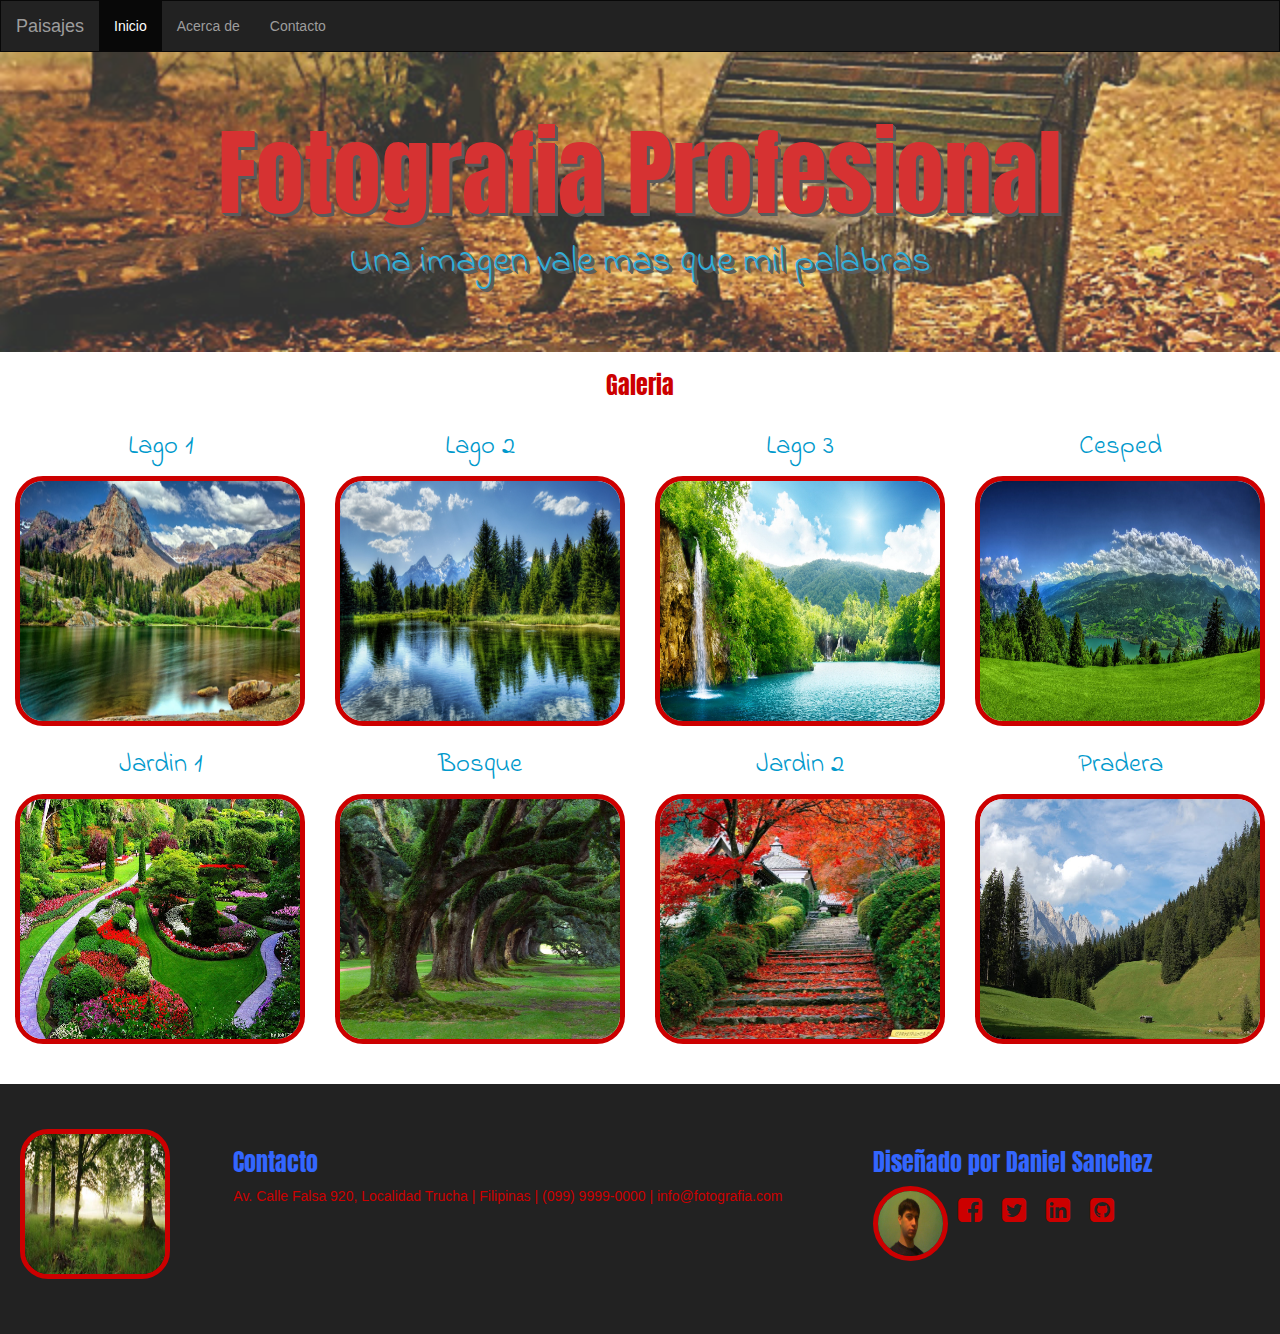
<file: index.html>
<!DOCTYPE html>
<html lang="es">
<head>
  <title>Paisajes</title>
  <meta charset="utf-8">
  <meta name="viewport" content="width=device-width, initial-scale=1">
  <link rel="stylesheet" href="http://maxcdn.bootstrapcdn.com/bootstrap/3.3.6/css/bootstrap.min.css">
  <link rel="stylesheet" href="css/estilo.css">
  <link rel="stylesheet" href="https://maxcdn.bootstrapcdn.com/font-awesome/4.5.0/css/font-awesome.min.css">
  <link href='https://fonts.googleapis.com/css?family=Indie+Flower' rel='stylesheet' type='text/css'>
  <link href='https://fonts.googleapis.com/css?family=Anton' rel='stylesheet' type='text/css'>
  <script src="https://ajax.googleapis.com/ajax/libs/jquery/1.12.4/jquery.min.js"></script>
  <script src="http://maxcdn.bootstrapcdn.com/bootstrap/3.3.6/js/bootstrap.min.js"></script>    
</head>
<body>

<nav class="navbar navbar-inverse">
  <div class="container-fluid">
    <div class="navbar-header">
      <button type="button" class="navbar-toggle" data-toggle="collapse" data-target="#myNavbar">
        <span class="icon-bar"></span>
        <span class="icon-bar"></span>
        <span class="icon-bar"></span>
      </button>
      <a class="navbar-brand" href="index.html">Paisajes</a>
    </div>
    <div class="collapse navbar-collapse" id="myNavbar">
      <ul class="nav navbar-nav">
        <li class="active"><a href="index.html">Inicio</a></li>
        <li><a href="acerca.html">Acerca de</a></li>        
        <li><a href="contacto.html">Contacto</a></li>
      </ul>
    </div>
  </div>
</nav>

<div class="jumbotron">
  <div class="container text-center">
    <h1>Fotografia Profesional</h1>
    <p>Una imagen vale mas que mil palabras</p>
  </div>
</div>
  
<div class="container-fluid bg-3 text-center">
  <h3>Galeria</h3><br>
  <div class="row">
    <div class="col-sm-3">
      <p class="titulo">Lago 1</p>
      <img src="images/1.jpg" class="img-responsive imagen" alt="Lago 1">
    </div>
    <div class="col-sm-3">
      <p class="titulo">Lago 2</p>
      <img src="images/2.jpg" class="img-responsive imagen" alt="Lago 2">
    </div>
    <div class="col-sm-3">
      <p class="titulo">Lago 3</p>
      <img src="images/3.jpg" class="img-responsive imagen" alt="Lago 3">
    </div>
    <div class="col-sm-3">
      <p class="titulo">Cesped</p>
      <img src="images/4.jpg" class="img-responsive imagen" alt="Cesped">
    </div>
  </div>
</div><br>

<div class="container-fluid bg-3 text-center">
  <div class="row">
    <div class="col-sm-3">
      <p class="titulo">Jardin 1</p>
      <img src="images/5.jpg" class="img-responsive imagen" alt="Jardin 1">
    </div>
    <div class="col-sm-3">
      <p class="titulo">Bosque</p>
      <img src="images/6.jpg" class="img-responsive imagen" alt="Bosque">
    </div>
    <div class="col-sm-3">
      <p class="titulo">Jardin 2</p>
      <img src="images/7.jpg" class="img-responsive imagen" alt="Jardin 2">
    </div>
    <div class="col-sm-3">
      <p class="titulo">Pradera</p>
      <img src="images/9.jpg" class="img-responsive imagen" alt="Pradera">
    </div>
  </div>
</div><br><br>

<footer class="container-fluid">
  <div class="row">
    <div class="col-md-2 divfooter text-center">
      <img src="images/10.jpg" class="img-responsive imagenfooter" alt="Bosque">
    </div>

    <div class="col-md-6 divfooter text-justify">
      <div>
        <h3 id="titulofooter">Contacto</h3>
        <p>Av. Calle Falsa 920, Localidad Trucha | Filipinas | (099) 9999-0000 | info@fotografia.com</p>
      </div>
    </div>

    <div class="col-md-4 divfooter text-justify">
      <h3 id="titulofooter">Diseñado por Daniel Sanchez</h3>
      <img src="images/dansan.jpg" id="imagenperfil">
      <div id="redes">
        <a href="https://www.facebook.com/dansan25" target="_blank"><i class="fa fa-facebook-square fa-2x"></i></a>
        <a href="https://twitter.com/dansanalb" target="_blank"><i class="fa fa-twitter-square fa-2x"></i></a>        
        <a href="https://www.linkedin.com/in/daniel-alberto-sanchez-260bb2110" target="_blank"><i class="fa fa-linkedin-square fa-2x"></i></a>
        <a href="https://github.com/dansancarp" target="_blank"><i class="fa fa-github-square fa-2x"></i></a>
      </div>      
    </div>

  </div>
</footer>
</body>
</html>
</file>
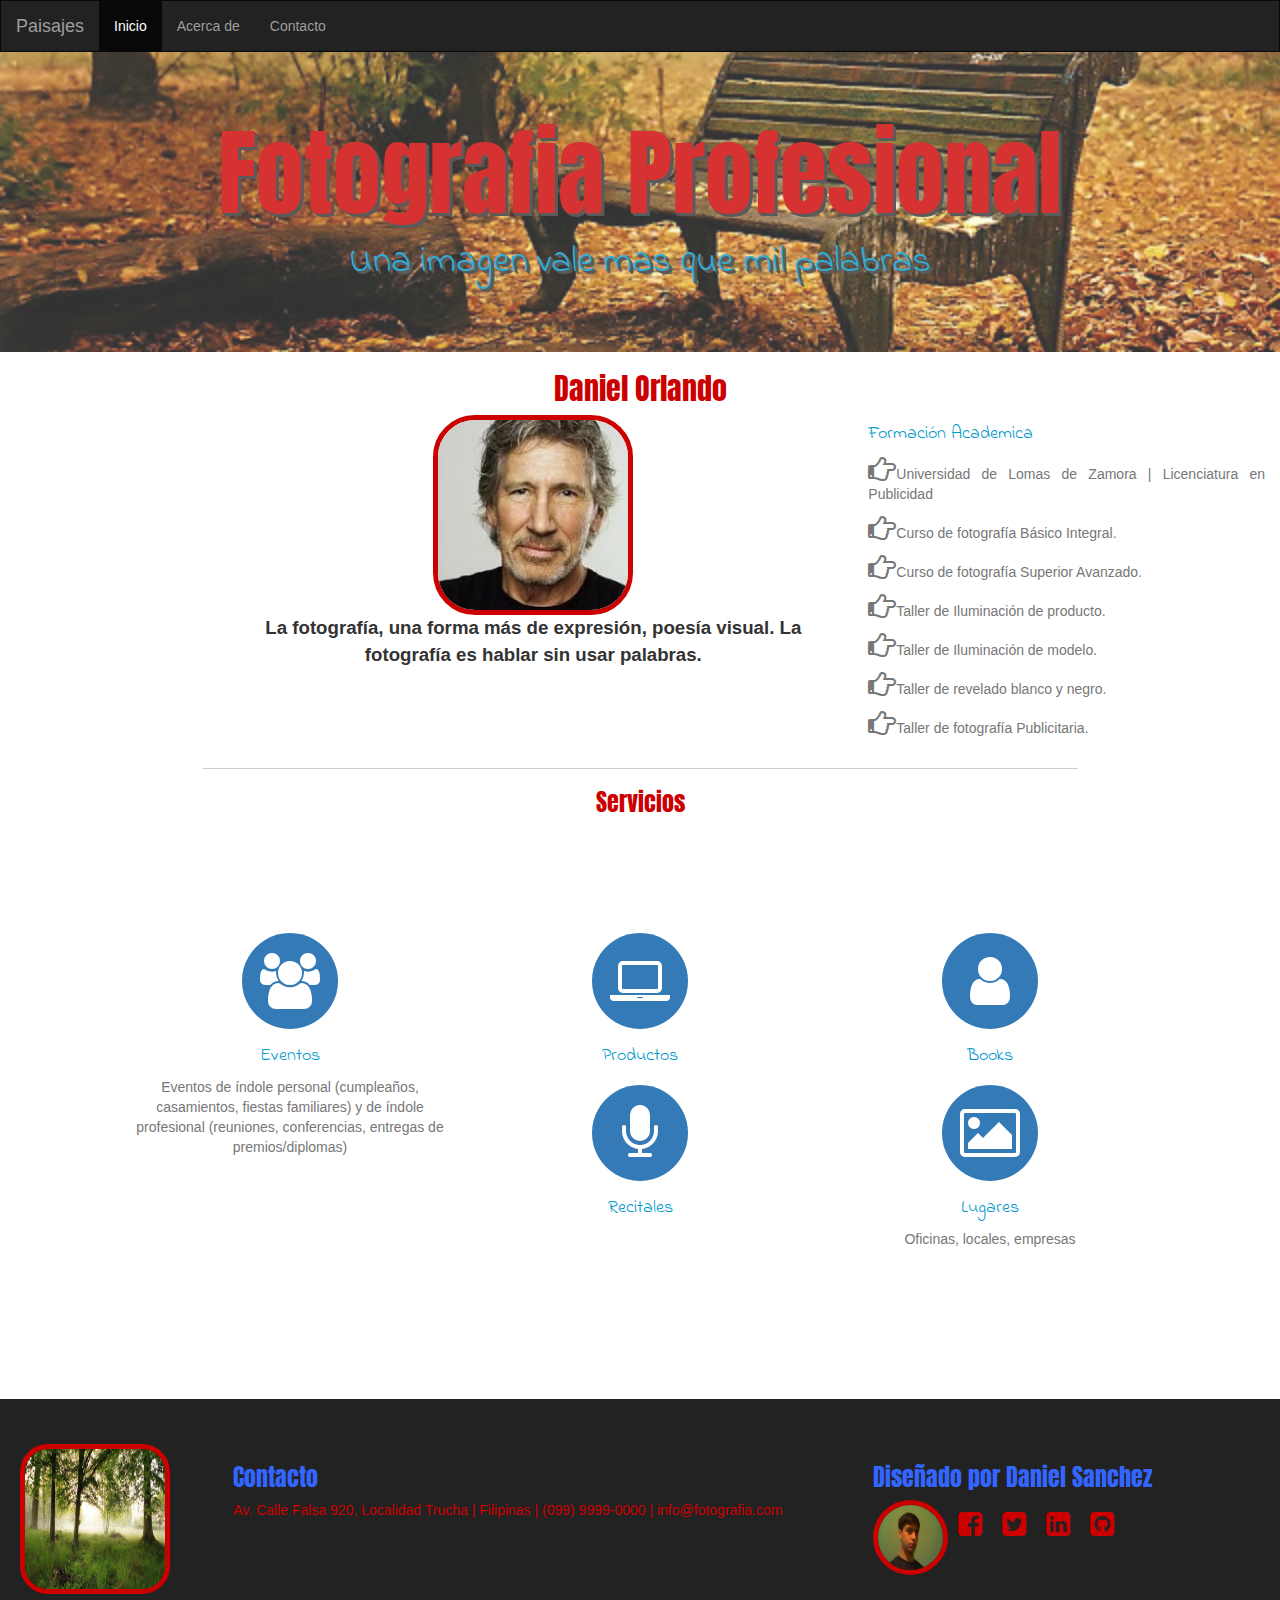
<file: acerca.html>
<!DOCTYPE html>
<html lang="es">
<head>
  <title>Paisajes</title>
  <meta charset="utf-8">
  <meta name="viewport" content="width=device-width, initial-scale=1">
  <link rel="stylesheet" href="http://maxcdn.bootstrapcdn.com/bootstrap/3.3.6/css/bootstrap.min.css">
  <link rel="stylesheet" href="css/estilo.css">
  <link rel="stylesheet" href="https://maxcdn.bootstrapcdn.com/font-awesome/4.5.0/css/font-awesome.min.css">
  <link href='https://fonts.googleapis.com/css?family=Indie+Flower' rel='stylesheet' type='text/css'>
  <link href='https://fonts.googleapis.com/css?family=Anton' rel='stylesheet' type='text/css'>
  <script src="https://ajax.googleapis.com/ajax/libs/jquery/1.12.4/jquery.min.js"></script>
  <script src="http://maxcdn.bootstrapcdn.com/bootstrap/3.3.6/js/bootstrap.min.js"></script>    
</head>
<body>

<nav class="navbar navbar-inverse">
  <div class="container-fluid">
    <div class="navbar-header">
      <button type="button" class="navbar-toggle" data-toggle="collapse" data-target="#myNavbar">
        <span class="icon-bar"></span>
        <span class="icon-bar"></span>
        <span class="icon-bar"></span>
      </button>
      <a class="navbar-brand" href="index.html">Paisajes</a>
    </div>
    <div class="collapse navbar-collapse" id="myNavbar">
      <ul class="nav navbar-nav">
        <li class="active"><a href="index.html">Inicio</a></li>
        <li><a href="acerca.html">Acerca de</a></li>        
        <li><a href="contacto.html">Contacto</a></li>
      </ul>
    </div>
  </div>
</nav>

<div class="jumbotron">
  <div class="container text-center">
    <h1>Fotografia Profesional</h1>
    <p>Una imagen vale mas que mil palabras</p>
  </div>
</div>
  
<div class="container-fluid bg-3 text-center">

	<h2>Daniel Orlando</h2>

	<div class="row">		
		<div class="col-md-2"></div>
		<div class="col-md-6">			
			<img src="images/11.jpg" style="float:none;" id="imagenbio">
			<fieldset>
			<strong>La fotografía, una forma más de expresión, poesía visual. La fotografía es hablar sin usar palabras.</strong>
			</fieldset>
		</div>
		<div class="col-md-4 text-justify">
			<h4>Formación Academica</h4>
				<p class="text-muted"><i class="fa fa-hand-o-right fa-2x"></i>Universidad de Lomas de Zamora | Licenciatura en Publicidad</p>
				<p class="text-muted"><i class="fa fa-hand-o-right fa-2x"></i>Curso de fotografía Básico Integral.</p>
				<p class="text-muted"><i class="fa fa-hand-o-right fa-2x"></i>Curso de fotografía Superior Avanzado.</p>
				<p class="text-muted"><i class="fa fa-hand-o-right fa-2x"></i>Taller de Iluminación de producto.</p>
				<p class="text-muted"><i class="fa fa-hand-o-right fa-2x"></i>Taller de Iluminación de modelo.</p>
				<p class="text-muted"><i class="fa fa-hand-o-right fa-2x"></i>Taller de revelado blanco y negro.</p>
				<p class="text-muted"><i class="fa fa-hand-o-right fa-2x"></i>Taller de fotografía Publicitaria.</p>
		</div>
	</div>

<hr>

<h3>Servicios</h3>

<div class="row text-center" id="panelservicios">
                <div class="col-md-4">
                    <span class="fa-stack fa-4x">
                        <i class="fa fa-circle fa-stack-2x text-primary"></i>
                        <i class="fa fa-users fa-stack-1x fa-inverse"></i>
                    </span>
                    <h4 class="service-heading">Eventos</h4>
                    <p class="text-muted">Eventos de índole personal (cumpleaños, casamientos, fiestas familiares) y de índole profesional (reuniones, conferencias, entregas de premios/diplomas)</p>
                </div>
                <div class="col-md-4">
                    <span class="fa-stack fa-4x">
                        <i class="fa fa-circle fa-stack-2x text-primary"></i>
                        <i class="fa fa-laptop fa-stack-1x fa-inverse"></i>
                    </span>
                    <h4 class="service-heading">Productos</h4>
                    <p class="text-muted"></p>
                </div>
                <div class="col-md-4">
                    <span class="fa-stack fa-4x">
                        <i class="fa fa-circle fa-stack-2x text-primary"></i>
                        <i class="fa fa-user fa-stack-1x fa-inverse"></i>
                    </span>
                    <h4 class="service-heading">Books</h4>
                    <p class="text-muted"></p>
                </div>
                <div class="col-md-4">
                    <span class="fa-stack fa-4x">
                        <i class="fa fa-circle fa-stack-2x text-primary"></i>
                        <i class="fa fa-microphone fa-stack-1x fa-inverse"></i>
                    </span>
                    <h4 class="service-heading">Recitales</h4>
                    <p class="text-muted"></p>
                </div>
                <div class="col-md-4">
                    <span class="fa-stack fa-4x">
                        <i class="fa fa-circle fa-stack-2x text-primary"></i>
                        <i class="fa fa-photo fa-stack-1x fa-inverse"></i>
                    </span>
                    <h4 class="service-heading">Lugares</h4>
                    <p class="text-muted">Oficinas, locales, empresas</p>
                </div>
 </div>


</div><br><br>

<footer class="container-fluid">
  <div class="row">
    <div class="col-md-2 divfooter text-center">
      <img src="images/10.jpg" class="img-responsive imagenfooter" alt="Bosque">
    </div>

    <div class="col-md-6 divfooter text-justify">
      <div>
        <h3 id="titulofooter">Contacto</h3>
        <p>Av. Calle Falsa 920, Localidad Trucha | Filipinas | (099) 9999-0000 | info@fotografia.com</p>
      </div>
    </div>

    <div class="col-md-4 divfooter text-justify">
      <h3 id="titulofooter">Diseñado por Daniel Sanchez</h3>
      <img src="images/dansan.jpg" id="imagenperfil">
      <div id="redes">
        <a href="https://www.facebook.com/dansan25" target="_blank"><i class="fa fa-facebook-square fa-2x"></i></a>
        <a href="https://twitter.com/dansanalb" target="_blank"><i class="fa fa-twitter-square fa-2x"></i></a>        
        <a href="https://www.linkedin.com/in/daniel-alberto-sanchez-260bb2110" target="_blank"><i class="fa fa-linkedin-square fa-2x"></i></a>
        <a href="https://github.com/dansancarp" target="_blank"><i class="fa fa-github-square fa-2x"></i></a>
      </div>      
    </div>

  </div>
</footer>
</body>
</html>
</file>
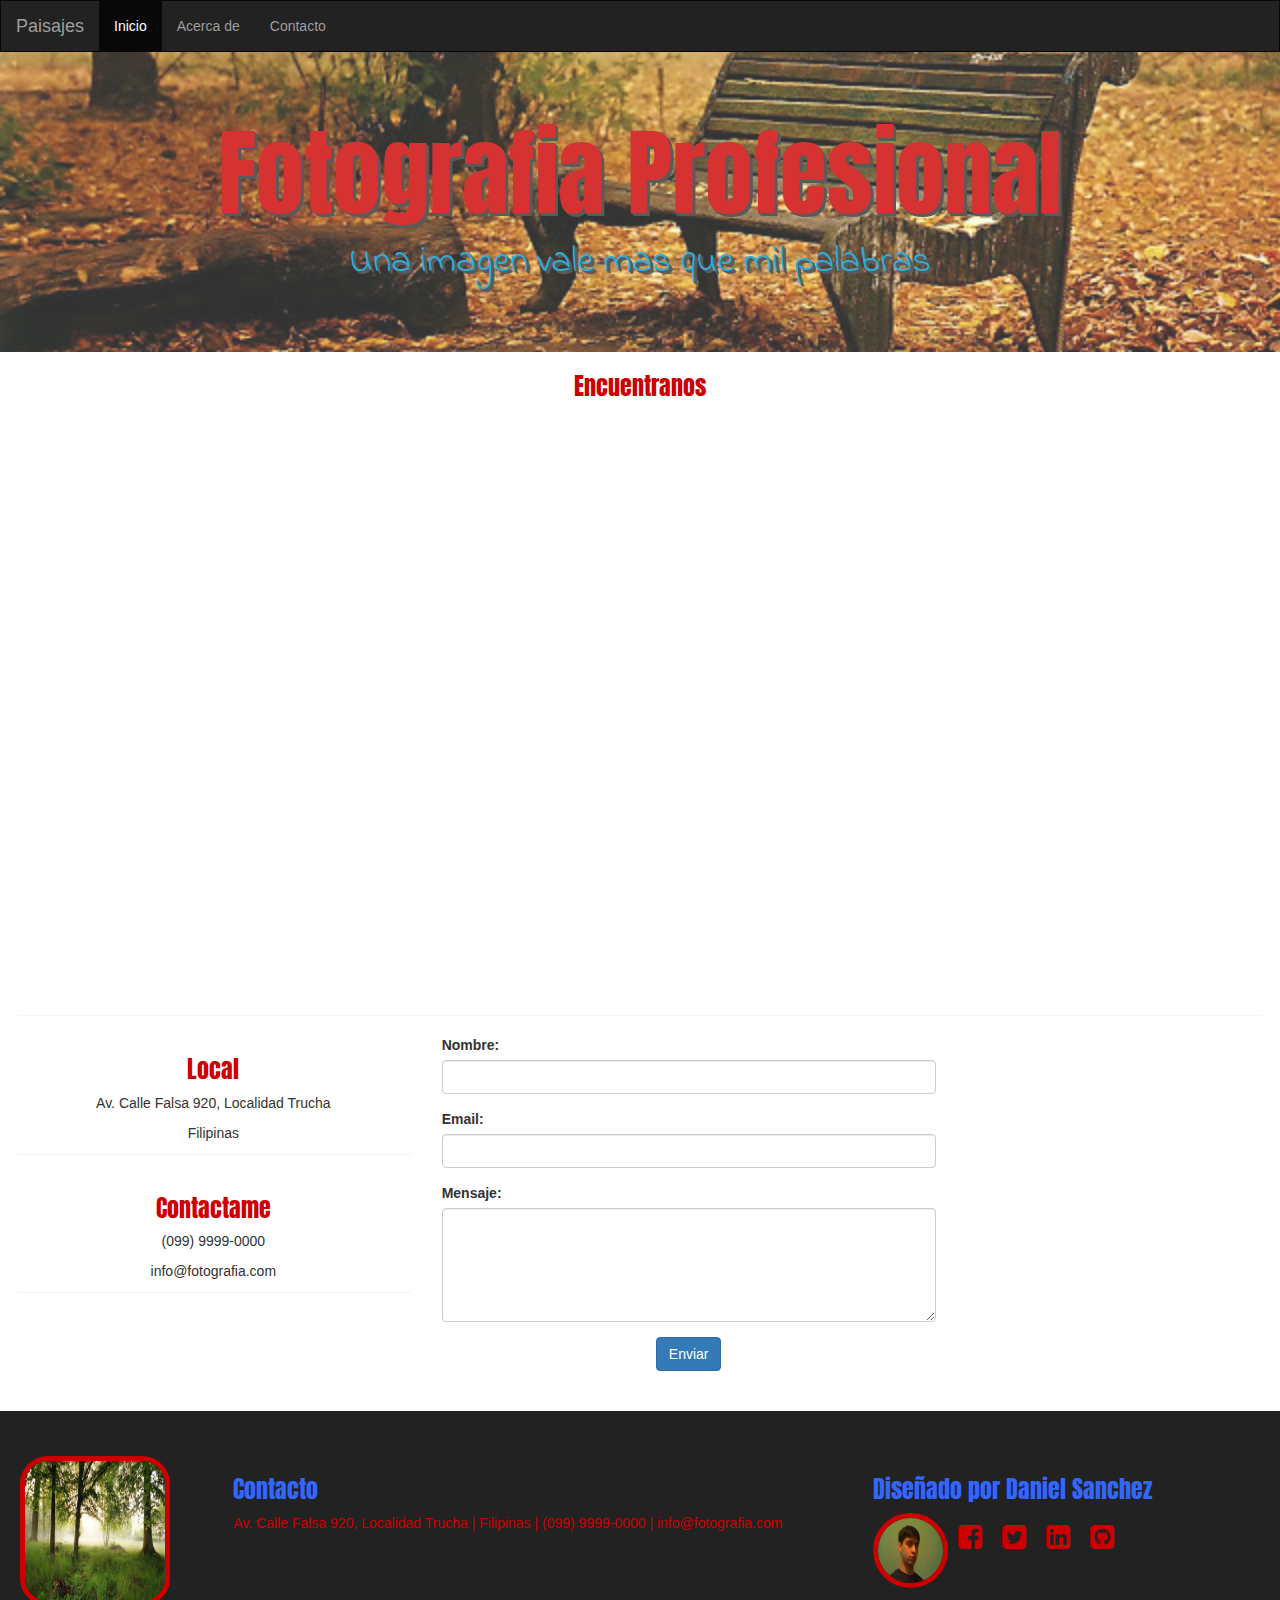
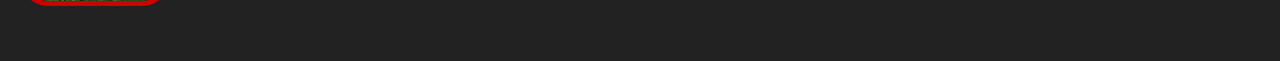
<file: contacto.html>
<!DOCTYPE html>
<html lang="es">
<head>
  <title>Paisajes</title>
  <meta charset="utf-8">
  <meta name="viewport" content="width=device-width, initial-scale=1">
  <link rel="stylesheet" href="http://maxcdn.bootstrapcdn.com/bootstrap/3.3.6/css/bootstrap.min.css">
  <link rel="stylesheet" href="css/estilo.css">
  <link rel="stylesheet" href="https://maxcdn.bootstrapcdn.com/font-awesome/4.5.0/css/font-awesome.min.css">
  <link href='https://fonts.googleapis.com/css?family=Indie+Flower' rel='stylesheet' type='text/css'>
  <link href='https://fonts.googleapis.com/css?family=Anton' rel='stylesheet' type='text/css'>
  <script src="https://ajax.googleapis.com/ajax/libs/jquery/1.12.4/jquery.min.js"></script>
  <script src="http://maxcdn.bootstrapcdn.com/bootstrap/3.3.6/js/bootstrap.min.js"></script>    
</head>
<body>

<nav class="navbar navbar-inverse">
  <div class="container-fluid">
    <div class="navbar-header">
      <button type="button" class="navbar-toggle" data-toggle="collapse" data-target="#myNavbar">
        <span class="icon-bar"></span>
        <span class="icon-bar"></span>
        <span class="icon-bar"></span>
      </button>
      <a class="navbar-brand" href="index.html">Paisajes</a>
    </div>
    <div class="collapse navbar-collapse" id="myNavbar">
      <ul class="nav navbar-nav">
        <li class="active"><a href="index.html">Inicio</a></li>
        <li><a href="acerca.html">Acerca de</a></li>        
        <li><a href="contacto.html">Contacto</a></li>
      </ul>
    </div>
  </div>
</nav>

<div class="jumbotron">
  <div class="container text-center">
    <h1>Fotografia Profesional</h1>
    <p>Una imagen vale mas que mil palabras</p>
  </div>
</div>
  
<div class="container-fluid bg-3 text-center">
  <div class="panel text-center">
    <h3>Encuentranos</h3>
    <iframe src="https://www.google.com/maps/embed?pb=!1m14!1m12!1m3!1d3281.648609127648!2d-58.365496984590195!3d-34.66357616817508!2m3!1f0!2f0!3f0!3m2!1i1024!2i768!4f13.1!5e0!3m2!1ses!2sar!4v1458739610092" width="800" height="600" frameborder="0" style="border:0" allowfullscreen></iframe>
  </div>

  <div class="row">
    <div class="col-md-4">
      <div class="panel">
        <h3>Local</h3>
        <p>Av. Calle Falsa 920, Localidad Trucha</p>
        <p>Filipinas</p>        
      </div>
      <div class="panel">
        <h3>Contactame</h3>
        <p>(099) 9999-0000</p>
        <p>info@fotografia.com</p>
      </div>
    </div>

    <div class="col-md-8">
      <div class="form">
        <form action="mail.php" method="post">
          <div class="form-group">
            <label for="nombre">Nombre: </label>
            <input type="text" name="nombre" placeholher="ingrese nombre" class="form-control">            
          </div>
          <div class="form-group">
            <label for="email">Email: </label>
            <input type="email" name="email" placeholher="ingrese email" class="form-control">            
          </div>
          <div class="form-group">
            <label for="mensaje">Mensaje: </label>            
            <textarea class="form-control" name="mensaje" rows="5"></textarea>
          </div>
          <button type="submit" class="btn btn-primary">Enviar</button>
        </form>
      </div>
    </div>
  </div>
</div><br><br>

<footer class="container-fluid">
  <div class="row">
    <div class="col-md-2 divfooter text-center">
      <img src="images/10.jpg" class="img-responsive imagenfooter" alt="Bosque">
    </div>

    <div class="col-md-6 divfooter text-justify">
      <div>
        <h3 id="titulofooter">Contacto</h3>
        <p>Av. Calle Falsa 920, Localidad Trucha | Filipinas | (099) 9999-0000 | info@fotografia.com</p>
      </div>
    </div>

    <div class="col-md-4 divfooter text-justify">
      <h3 id="titulofooter">Diseñado por Daniel Sanchez</h3>
      <img src="images/dansan.jpg" id="imagenperfil">
      <div id="redes">
        <a href="https://www.facebook.com/dansan25" target="_blank"><i class="fa fa-facebook-square fa-2x"></i></a>
        <a href="https://twitter.com/dansanalb" target="_blank"><i class="fa fa-twitter-square fa-2x"></i></a>        
        <a href="https://www.linkedin.com/in/daniel-alberto-sanchez-260bb2110" target="_blank"><i class="fa fa-linkedin-square fa-2x"></i></a>
        <a href="https://github.com/dansancarp" target="_blank"><i class="fa fa-github-square fa-2x"></i></a>
      </div>      
    </div>

  </div>
</footer>
</body>
</html>
</file>
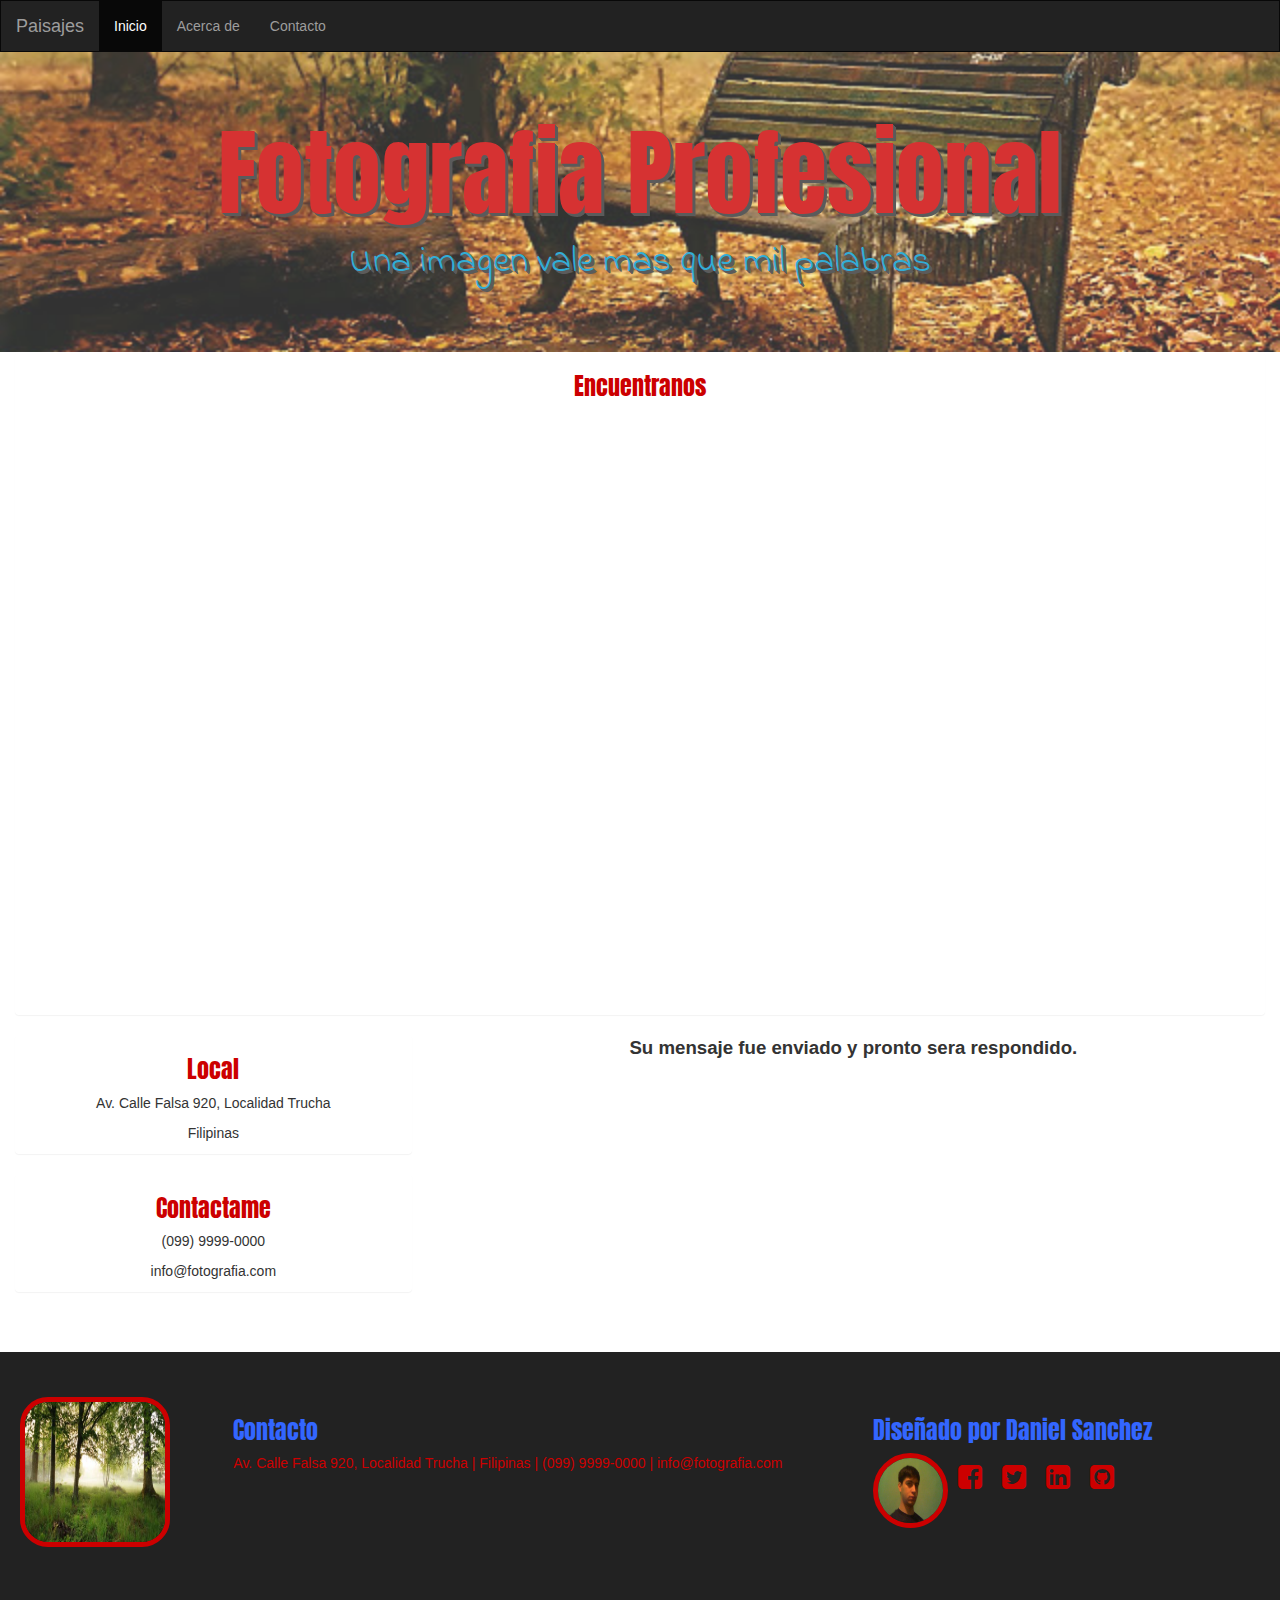
<file: contacto2.html>
<!DOCTYPE html>
<html lang="es">
<head>
  <title>Paisajes</title>
  <meta charset="utf-8">
  <meta name="viewport" content="width=device-width, initial-scale=1">
  <link rel="stylesheet" href="http://maxcdn.bootstrapcdn.com/bootstrap/3.3.6/css/bootstrap.min.css">
  <link rel="stylesheet" href="css/estilo.css">
  <link rel="stylesheet" href="https://maxcdn.bootstrapcdn.com/font-awesome/4.5.0/css/font-awesome.min.css">
  <link href='https://fonts.googleapis.com/css?family=Indie+Flower' rel='stylesheet' type='text/css'>
  <link href='https://fonts.googleapis.com/css?family=Anton' rel='stylesheet' type='text/css'>
  <script src="https://ajax.googleapis.com/ajax/libs/jquery/1.12.4/jquery.min.js"></script>
  <script src="http://maxcdn.bootstrapcdn.com/bootstrap/3.3.6/js/bootstrap.min.js"></script>    
</head>
<body>

<nav class="navbar navbar-inverse">
  <div class="container-fluid">
    <div class="navbar-header">
      <button type="button" class="navbar-toggle" data-toggle="collapse" data-target="#myNavbar">
        <span class="icon-bar"></span>
        <span class="icon-bar"></span>
        <span class="icon-bar"></span>
      </button>
      <a class="navbar-brand" href="index.html">Paisajes</a>
    </div>
    <div class="collapse navbar-collapse" id="myNavbar">
      <ul class="nav navbar-nav">
        <li class="active"><a href="index.html">Inicio</a></li>
        <li><a href="acerca.html">Acerca de</a></li>        
        <li><a href="contacto.html">Contacto</a></li>
      </ul>
    </div>
  </div>
</nav>

<div class="jumbotron">
  <div class="container text-center">
    <h1>Fotografia Profesional</h1>
    <p>Una imagen vale mas que mil palabras</p>
  </div>
</div>
  
<div class="container-fluid bg-3 text-center">
  <div class="panel text-center">
    <h3>Encuentranos</h3>
    <iframe src="https://www.google.com/maps/embed?pb=!1m14!1m12!1m3!1d3281.648609127648!2d-58.365496984590195!3d-34.66357616817508!2m3!1f0!2f0!3f0!3m2!1i1024!2i768!4f13.1!5e0!3m2!1ses!2sar!4v1458739610092" width="800" height="600" frameborder="0" style="border:0" allowfullscreen></iframe>
  </div>

  <div class="row">
    <div class="col-md-4">
      <div class="panel">
        <h3>Local</h3>
        <p>Av. Calle Falsa 920, Localidad Trucha</p>
        <p>Filipinas</p>        
      </div>
      <div class="panel">
        <h3>Contactame</h3>
        <p>(099) 9999-0000</p>
        <p>info@fotografia.com</p>
      </div>
    </div>

    <div class="col-md-8">
      <fieldset>
        <strong>Su mensaje fue enviado y pronto sera respondido.</strong>
      </fieldset>
    </div>
  </div>
</div><br><br>

<footer class="container-fluid">
  <div class="row">
    <div class="col-md-2 divfooter text-center">
      <img src="images/10.jpg" class="img-responsive imagenfooter" alt="Bosque">
    </div>

    <div class="col-md-6 divfooter text-justify">
      <div>
        <h3 id="titulofooter">Contacto</h3>
        <p>Av. Calle Falsa 920, Localidad Trucha | Filipinas | (099) 9999-0000 | info@fotografia.com</p>
      </div>
    </div>

    <div class="col-md-4 divfooter text-justify">
      <h3 id="titulofooter">Diseñado por Daniel Sanchez</h3>
      <img src="images/dansan.jpg" id="imagenperfil">
      <div id="redes">
        <a href="https://www.facebook.com/dansan25" target="_blank"><i class="fa fa-facebook-square fa-2x"></i></a>
        <a href="https://twitter.com/dansanalb" target="_blank"><i class="fa fa-twitter-square fa-2x"></i></a>        
        <a href="https://www.linkedin.com/in/daniel-alberto-sanchez-260bb2110" target="_blank"><i class="fa fa-linkedin-square fa-2x"></i></a>
        <a href="https://github.com/dansancarp" target="_blank"><i class="fa fa-github-square fa-2x"></i></a>
      </div>      
    </div>

  </div>
</footer>
</body>
</html>
</file>
<file: css/estilo.css>
/* Remove the navbar's default margin-bottom and rounded borders */
.navbar {
      margin-bottom: 0;
      border-radius: 0;
    }

 .jumbotron
{
	position: relative;
    background: #000 url("../images/8.jpg") center center;
    width: 100%;
    height: 100%;
    background-size: cover;
    overflow: hidden;	    
    opacity: 0.8;    
    margin: 0;
}
.jumbotron p
{
	color: #09c;
	text-shadow: 1px 1px #333, 
                2px 2px #333, 
                3px 3px #333;
    font-size: 28pt;
    font-family: 'Indie Flower', cursive;
}
.jumbotron h1
{	
	color: #c00;
	text-shadow: 1px 1px #333, 
                2px 2px #333, 
                3px 3px #333;
    font-size: 72pt;
    font-family: 'Anton', sans-serif;
}
    
 /* Add a gray background color and some padding to the footer */
 footer {
      background-color: #f2f2f2;
      padding: 25px;
 }
 /*Footer*/
footer
{	
	background-color: #222;
	position: relative;
    margin-bottom: -30px;
    display: inline-block;
    height: 250px;
    width: 100%;
}
#imagenperfil
{
	border-radius: 3em;
	border-color:#c00;
	border-width: 5px;
	border-style: solid;
	width: 75px;
	height: 75px;
	float: left;	
	padding: 0px;
}
.divfooter
{
	padding: 20px;	
}
.divfooter p
{
	color: #cc0000;

}
#redes i
{
	color: #cc0000;
	float: left;
	padding: 10px;
}
#titulofooter
{
	color:#3366ff;
}
.imagenfooter
{
	width: 150px;		
	height: 150px;
	border-radius: 2em;
	border-color:#c00;
	border-width: 5px;
	border-style: solid;
	float: left;
	margin-right: 15px;
}
/*galeria*/

.imagen
{
	width: 100%;
	height: 250px;	
	border-radius: 2em;
	border-color:#c00;
	border-width: 5px;
	border-style: solid;
}
.titulo
{
	color:#09c;
	font-size: 20pt;
	font-family: 'Indie Flower', cursive;
}
h1,h2,h3
{
	color:#c00;
	font-family: 'Anton', sans-serif;
}
h4,h5,h6
{
	color:#09c;	
	font-family: 'Indie Flower', cursive;
}
hr
{
	max-width: 70%;
	border-color: #ccc;
}
/*formulario*/
.form
{
	width: 60%;	
}
label
{
	float: left;
}
#panelservicios
{
	margin: 0 auto;
	padding: 100px;
}
#imagenbio
{
	border-radius: 3em;
	border-color:#c00;
	border-width: 5px;
	border-style: solid;
	width: 200px;
	height: 200px;
	float: left;	
	padding: 0px;
}
strong
{
	font-size: 14pt;
}
</file>
